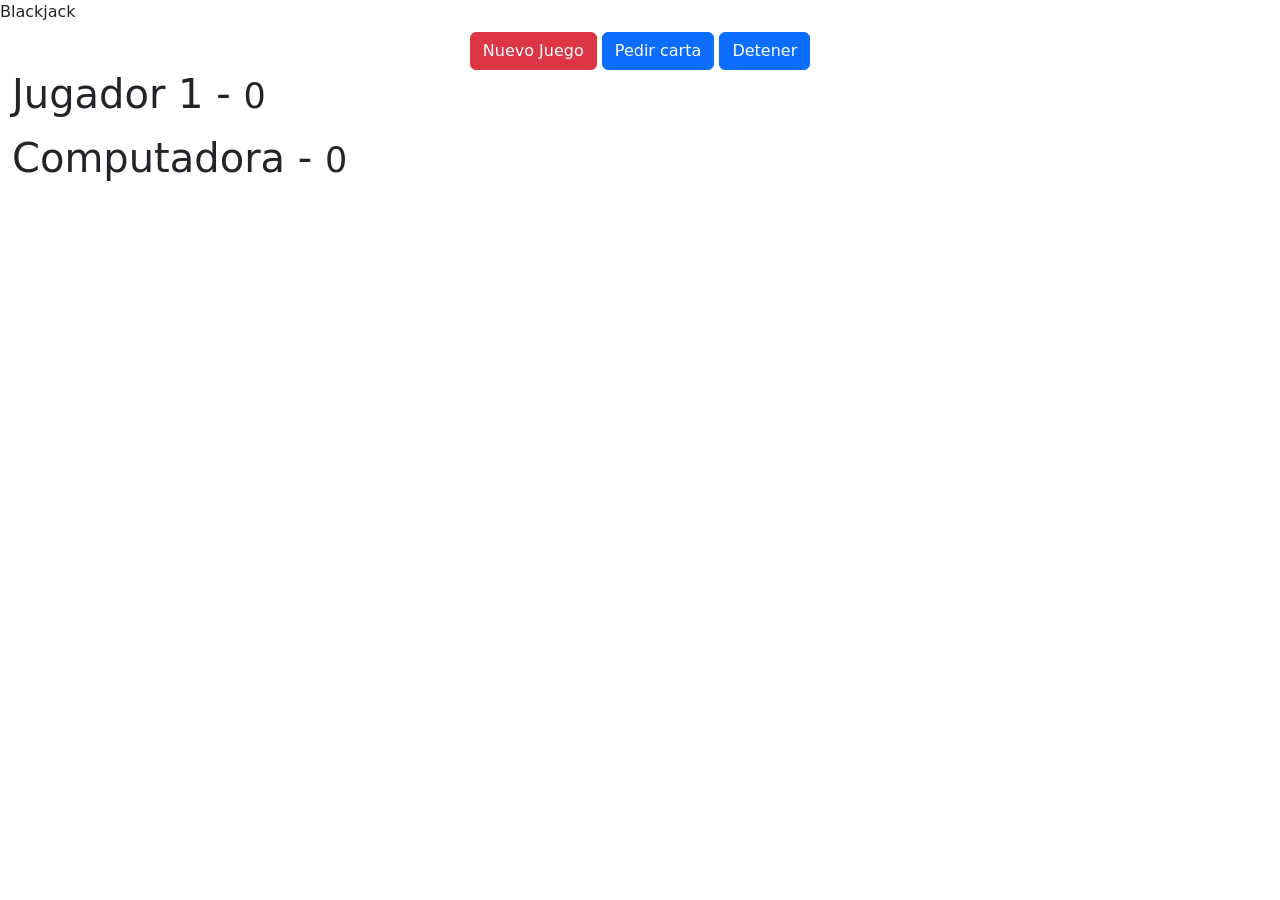
<file: index.html>
<!doctype html>
<html lang="es">
  <head>
    <meta charset="UTF-8" />
    <link rel="icon" type="image/svg+xml" href="/vite.svg" />
    <meta name="viewport" content="width=device-width, initial-scale=1.0" />
    <title>Blackjack - Vite</title>
    <link href="https://cdn.jsdelivr.net/npm/bootstrap@5.3.7/dist/css/bootstrap.min.css" rel="stylesheet" integrity="sha384-LN+7fdVzj6u52u30Kp6M/trliBMCMKTyK833zpbD+pXdCLuTusPj697FH4R/5mcr" crossorigin="anonymous">
  </head>
  
  <body>
    
    <header class="titulo">
        Blackjack
    </header>
    
    <div class="row mt-2">
        <div id="divBotones" class="col text-center">

            <button id="btnNuevo" class="btn btn-danger">Nuevo Juego</button>
            <button id="btnPedir" class="btn btn-primary">Pedir carta</button>
            <button id="btnDetener" class="btn btn-primary">Detener</button> 

        </div>
    </div>

    <div class="row container">
        <div class="col">

            <h1>Jugador 1 - <small>0</small></h1>
            <div id="jugador-cartas">
                <!-- <img class="carta" src="assets/cartas/2C.png"> -->
            </div>

        </div>
    </div>

    <div class="row container mt-2">
        <div class="col">

            <h1>Computadora - <small>0</small></h1>
            <div id="computadora-cartas">
                <!-- <img class="carta" src="assets/cartas/3C.png"> -->
            </div>

        </div>
    </div>

    
    <div id="app"></div>
    <script type="module" src="/src/main.js"></script>
  </body>
</html>
</file>
